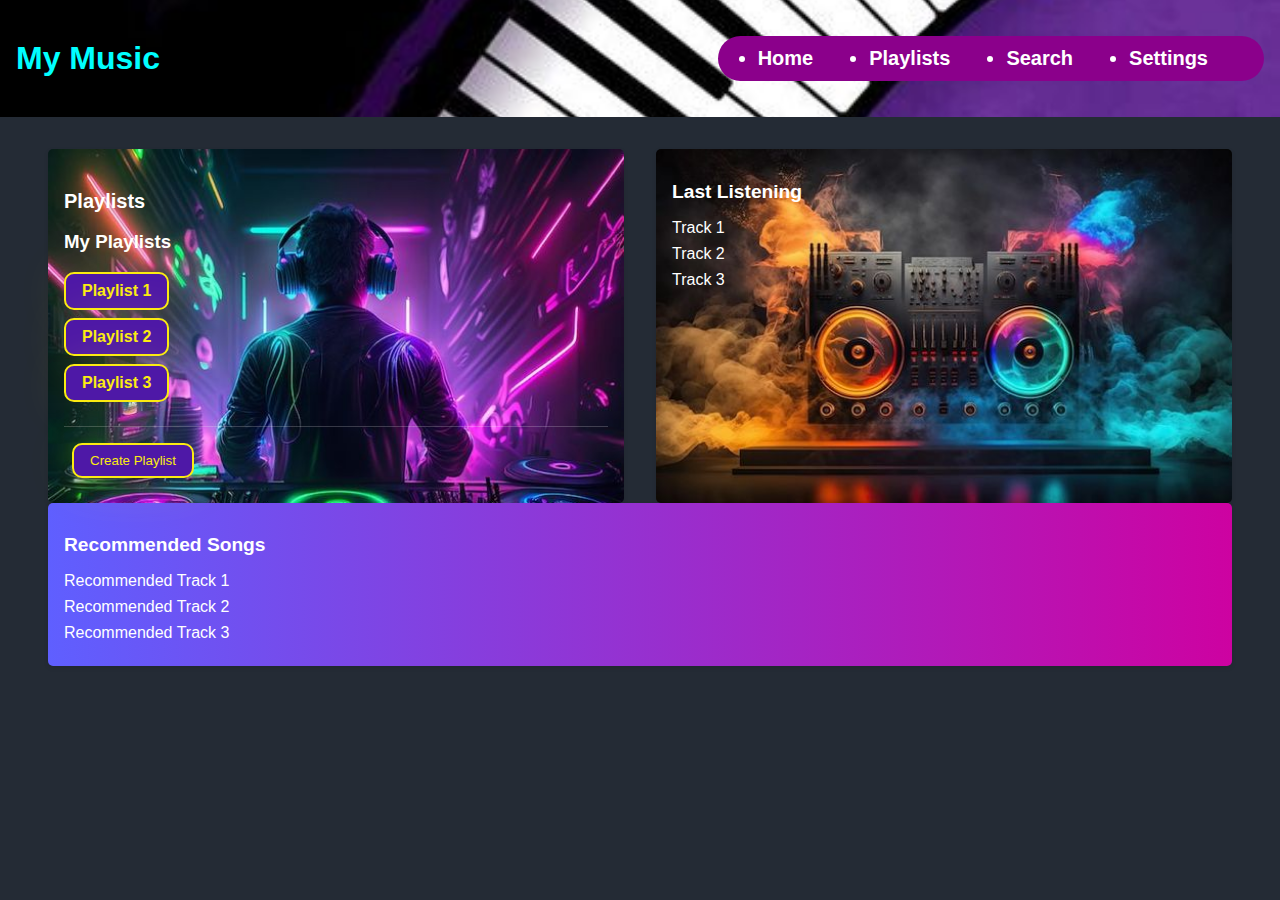
<file: Music Player/Playlist/index.html>
<!DOCTYPE html>
<html lang="en">
<head>
  <meta charset="UTF-8">
  <meta name="viewport" content="width=device-width, initial-scale=1.0">
  <title>My Playlists</title>
  <style>
    body {
      font-family: sans-serif;
      background-color: #242B35;
      color: white;
      margin: 0;
      padding: 0;
      overflow-x: hidden;
    }

    header {
      display: flex;
      justify-content: space-between;
      align-items: center;
      padding: 1rem 1rem;
      background-image: url(piano.jpg);
      background-repeat: no-repeat;
      background-size: cover;
      background-position: 0%;
      height: auto;
      
    }

    @keyframes fadeInDown {
      from {
        opacity: 0;
        transform: translateY(-20px);
      }
      to {
        opacity: 1;
        transform: translateY(0);
      }
    }

    .logo {
        color: cyan;
        font-weight: bold;
        font-family: 'Segoe UI', Tahoma, Geneva, Verdana, sans-serif;
        animation: fadeInLeft 1s ease-out;
      }
  
      @keyframes fadeInLeft {
        from {
          opacity: 0;
          transform: translateX(-20px);
        }
        to {
          opacity: 1;
          transform: translateX(0);
        }
    }

    nav {
      display: flex;
      padding-bottom: 0.1%;
     padding:0;
     margin: 0;

    }
    nav  ul{
        display: flex;
        padding-top: 2%;
        padding-bottom: 2%;
        margin-right: 40%;
        font-size: 20px;
        font-style: normal;
        font-family: sans-serif;
        font-weight: bold;
        background-color: darkmagenta;
      border-radius: 50px;
      justify-content: space-between;
    }

    nav li {
      margin-right: 3.5rem;
      
    }
    nav ul :hover{
        height: 25px;
        color: #070707;
        transition: .5s linear;
    }

    nav a {
      color: inherit;
      text-decoration: none;
      transition: color 0.2s ease-in-out;
    }

    nav a.active {
      font-weight: bold;
      color: cyan;
    }

    main {
      display: flex;
      flex-wrap: wrap;
      padding: 2rem;
    }

    section {
      flex: 1 0 33%;
      margin: 0 1rem;
      padding: 1rem;
      padding-bottom: 2%;
      padding-top: 2%;
      background-color: #242B35;
      border-radius: 5px;
      color: white;
      box-shadow: 0 2px 5px rgba(0, 0, 0, 0.1);
      animation: fadeInUp 1s ease-out;
      background: linear-gradient(to right, #5f5fff, #cd02a1, #f24114);
      background-size: 200% 100%;
      animation: waveAnimation 3s infinite linear;
    }
    @keyframes waveAnimation {
        0% {
          background-position: 0% 0%;
        }
        100% {
          background-position: 100% 0%;
        }
      }

    h2 {
      margin-bottom: 1rem;
      font-size: 1.2rem;
      font-size: 20px;
    }
    .playlists{
        background-image: url(music.jpg);
        background-repeat: no-repeat;
        background-size: cover;
        font-weight: bold;
    }
    .last-listening{
        background-image: url(band.jpg);
        background-repeat: no-repeat;
        background-size: cover;
        background-position: 10%;
    }

    .existing-playlists {
      border-bottom: 5px solid rgba(255, 255, 255, 0.2);
      padding-bottom: 1rem;
      margin-bottom: 1rem;
    }

    .existing-playlists {
        border-bottom: 1px solid rgba(255, 255, 255, 0.2);
        padding-bottom: 1rem;
        margin-bottom: 1rem;
        color: #ffffff;
      }
  
      .existing-playlists ul {
        list-style: none;
        padding: 0;
        margin: 0;
      }

      .existing-playlists {
        border-bottom: 1px solid rgba(255, 255, 255, 0.2);
        padding-bottom: 1rem;
        margin-bottom: 1rem;
      }
  
      .existing-playlists h3 {
        color: #ffffff;
      }
  
      .existing-playlists ul li {
        margin-bottom: 0.5rem;
      }
  
      .existing-playlists ul li a {
        display: inline-block;
        padding: 0.5rem 1rem;
        text-decoration: none;
        color: #fbeb12; 
        background-color: #4e18a7; 
        border: 2px solid ; 
        border-radius: 10px; 
        transition: background-color 0.3s ease-in-out; 
        box-shadow: 2px 2px 50px rgba(255, 235, 50, 0.2);
      transition: background-color 0.3s ease-in-out, box-shadow 0.3s ease-in-out;
      }
  
      .existing-playlists ul li a:hover {
        background-color: #2980b9;
        transform: translateX(8px);
      }

    #create-playlist-btn {
        padding: 0.5rem 1rem;
        text-decoration: none;
        color: #fbeb12; 
        background-color: #4e18a7; 
        border: 2px solid ; 
        border-radius: 10px; 
        transition: background-color 0.3s ease-in-out; 
        box-shadow: 2px 2px 50px rgba(255, 235, 50, 0.2);
        transform: translateX(8px);
    }

    #create-playlist-btn:hover {
      background-color: #1E90FF;
      transform: scale(1.05);
    }
    
    .last-listening ul,
    .recommended-songs ul {
      list-style: none;
      padding: 0;
      margin: 0;
    }

    .last-listening ul li,
    .recommended-songs ul li {
      display: flex;
      align-items: center;
      margin-bottom: 0.5rem;
    }


    .recommended-songs {
        flex: 1 0 33%;
        margin: 0 1rem;
        padding: 1rem;
        background-color: #242B35;
        border-radius: 5px;
        color: white;
        box-shadow: 0 2px 5px rgba(0, 0, 0, 0.1);
        transition: background-color 0.3s ease-in-out, color 0.3s ease-in-out; 
      }
  
      .recommended-songs h2 {
        margin-bottom: 1rem;
        font-size: 1.2rem;
      }
  
      .recommended-songs ul {
        list-style: none;
        padding: 0;
        margin: 0;
      }
  
      .recommended-songs ul li {
        display: flex;
        align-items: center;
        margin-bottom: 0.5rem;
        transition: transform 0.3s ease-in-out; 
      }
  
      .recommended-songs ul li:hover {
        transform: translateX(8px); 
      }


      
    .last-listening {
        flex: 1 0 33%;
        margin: 0 1rem;
        padding: 1rem;
        background-color: #242B35;
        border-radius: 5px;
        color: white;
        box-shadow: 0 2px 5px rgba(0, 0, 0, 0.1);
        transition: background-color 0.3s ease-in-out, color 0.3s ease-in-out; 
      }
  
      .last-listening h2 {
        margin-bottom: 1rem;
        font-size: 1.2rem;
      }
  
      .last-listening ul {
        list-style: none;
        padding: 0;
        margin: 0;
      }
  
      .last-listening ul li {
        display: flex;
        align-items: center;
        margin-bottom: 0.5rem;
        transition: transform 0.3s ease-in-out; 
      }
  
      .last-listening ul li:hover {
        transform: translateX(10px);
      }
    
  </style>
</head>
<body>
    <div class ="head">
  <header>
    <div class="logo">
      <h1>My Music</h1>
    </div>
    <nav>
      <ul>
        <li><a href="/index.html">Home</a></li>
        <li class="active"><a href="#">Playlists</a></li>
        <li><a href="#">Search</a></li>
        <li><a href="#">Settings</a></li>
      </ul>
    </nav>
  </header>
</div>
  <main>
    <section class="playlists">
      <h2><strong>Playlists</strong></h2>
      <div class="existing-playlists">
        <h3>My Playlists</h3>
        <ul>
          <li><a href="#">Playlist 1</a></li>
          <li><a href="#">Playlist 2</a></li>
          <li><a href="#">Playlist 3</a></li>
        </ul>
      </div>
      <div class="create-playlist">
        <button id="create-playlist-btn">Create Playlist</button>
      </div>
    </section>
    <section class="last-listening">
      <h2>Last Listening</h2>
      <ul>
        <li>Track 1</li>
        <li>Track 2</li>
        <li>Track 3</li>
      </ul>
    </section>
    <section class="recommended-songs">
      <h2>Recommended Songs</h2>
      <ul>
        <li>Recommended Track 1</li>
        <li>Recommended Track 2</li>
        <li>Recommended Track 3</li>
      </ul>
    </section>
  </main>
  <script src="script.js"></script>
</body>
</html>
</file>
